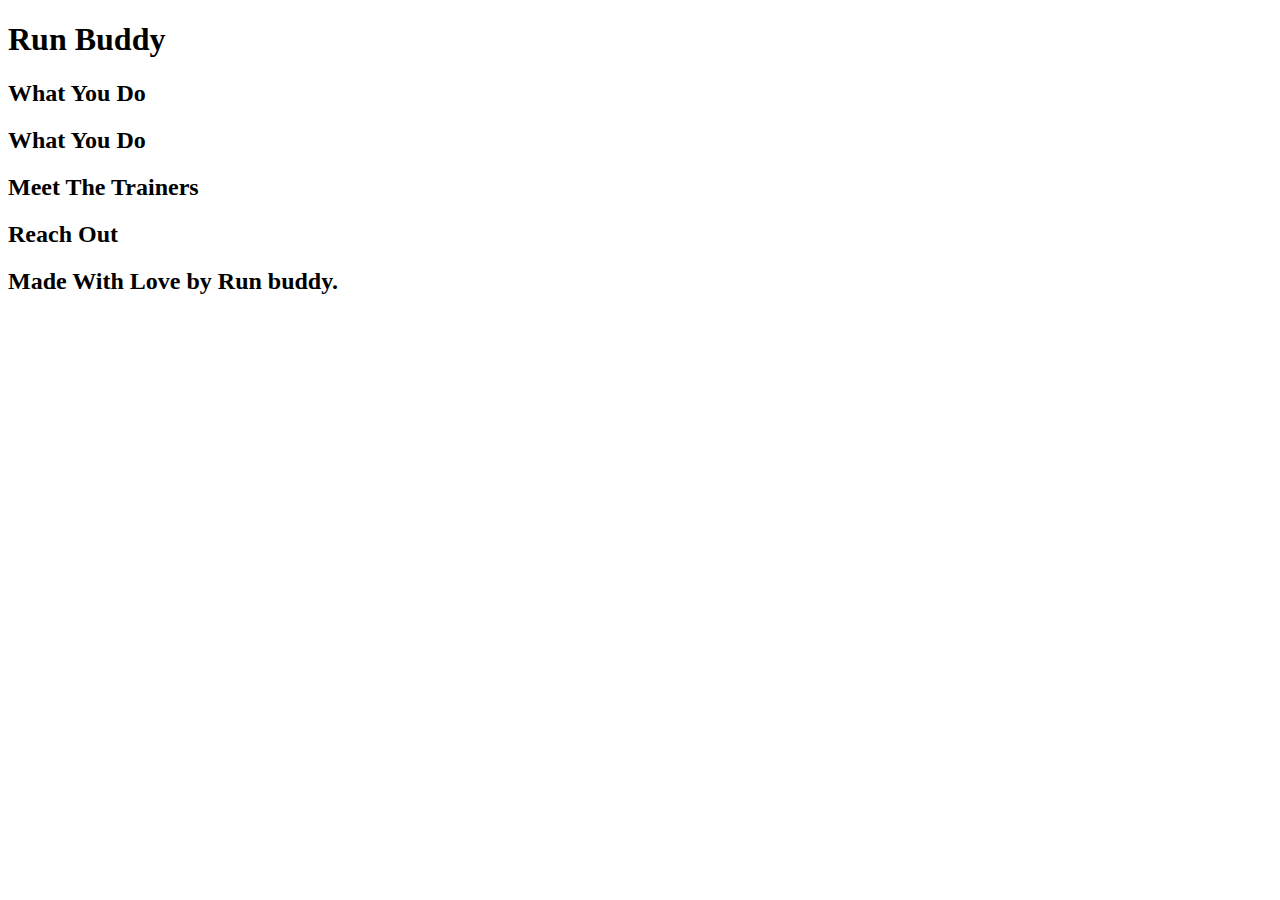
<file: index.html>
<!DOCTYPE html>
<html lang="en">
  <head>
    <meta cahrset="UTF-8" />
    <title> Run Buddy</title> 
</head> 
<body>
<!-- naviagtion -->
<header>   
   <h1> Run Buddy </h1>   
<nav></nav>
</header>
<!-- hero/jumobtron -->
<section>
</section>

<!-- "what we do"  section -->
<section>
 <h2>What You Do</h2>
</section>

<!-- "what you do" section -->
<section>
<h2>What You Do</h2> 
</section>

<!-- "meet the trainers" section -->
<section>
<h2>Meet The Trainers</h2>
</section>

<!-- "reach out" section -->
<section>
<h2>Reach Out</h2> 
</section>

<!-- footer -->
<footer>
<h2> Made With Love by Run buddy. </h2>
</footer>  
 </body>
</html>
</file>
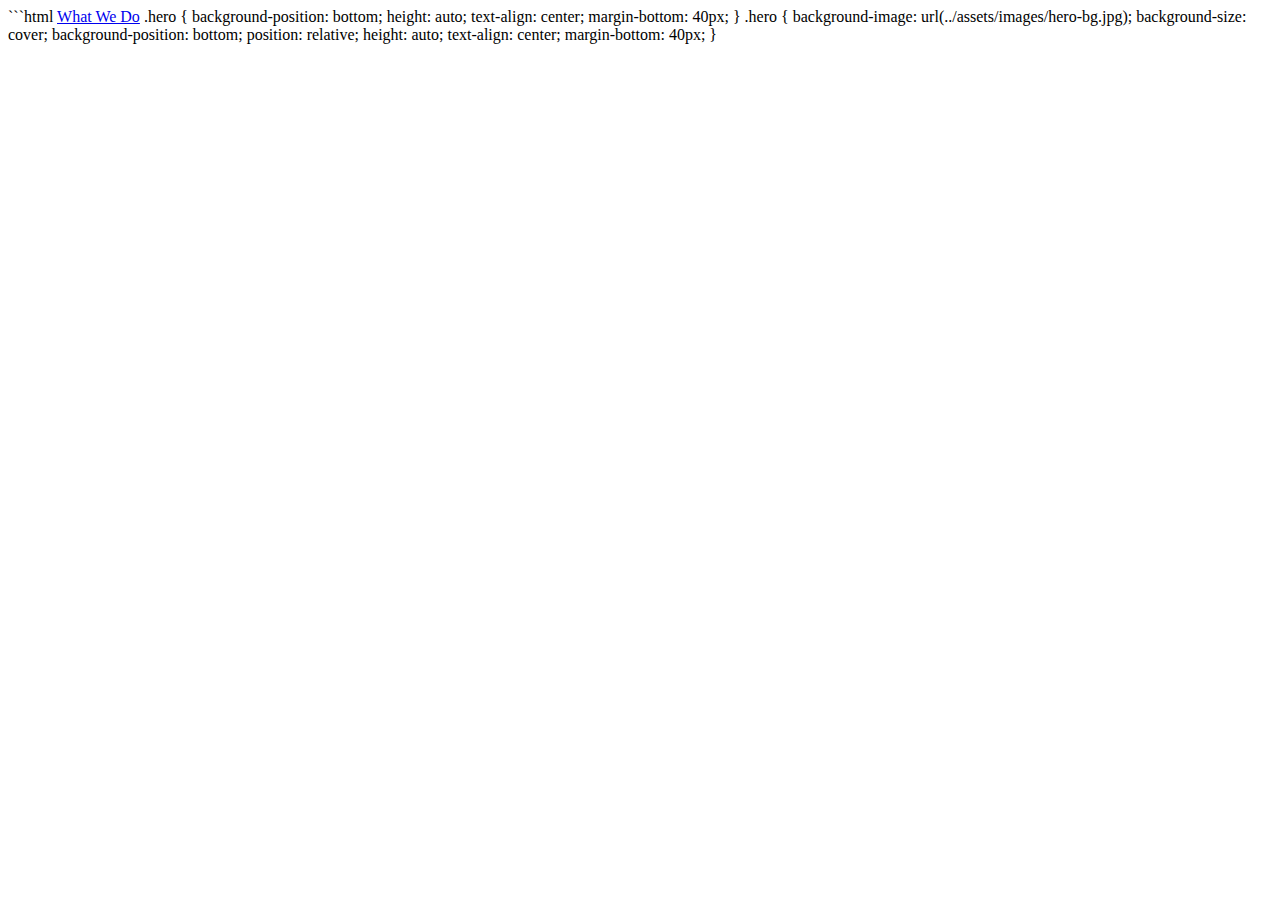
<file: run buddy 2 .html>
<!DOCTYPE html>
<html lang="en">
  <head>
    <meta charset="UTF-8" />
    <title>Privacy Policy - Run Buddy</title>
  </head>
  <body>
  </body>
</html>
```html
<!-- Do this to all of the <a> elements in privacy-policy.html -->
<a href="./index.html#what-we-do">What We Do</a>
<link./assets/css/secondary-styles.css
```
<section class="hero">

</section>
.hero {
  background-position: bottom;
  height: auto;
  text-align: center;
  margin-bottom: 40px;
}
.hero {
  background-image: url(../assets/images/hero-bg.jpg);
  background-size: cover;
  background-position: bottom;
  position: relative;
  height: auto;
  text-align: center;
  margin-bottom: 40px;
}
</file>
